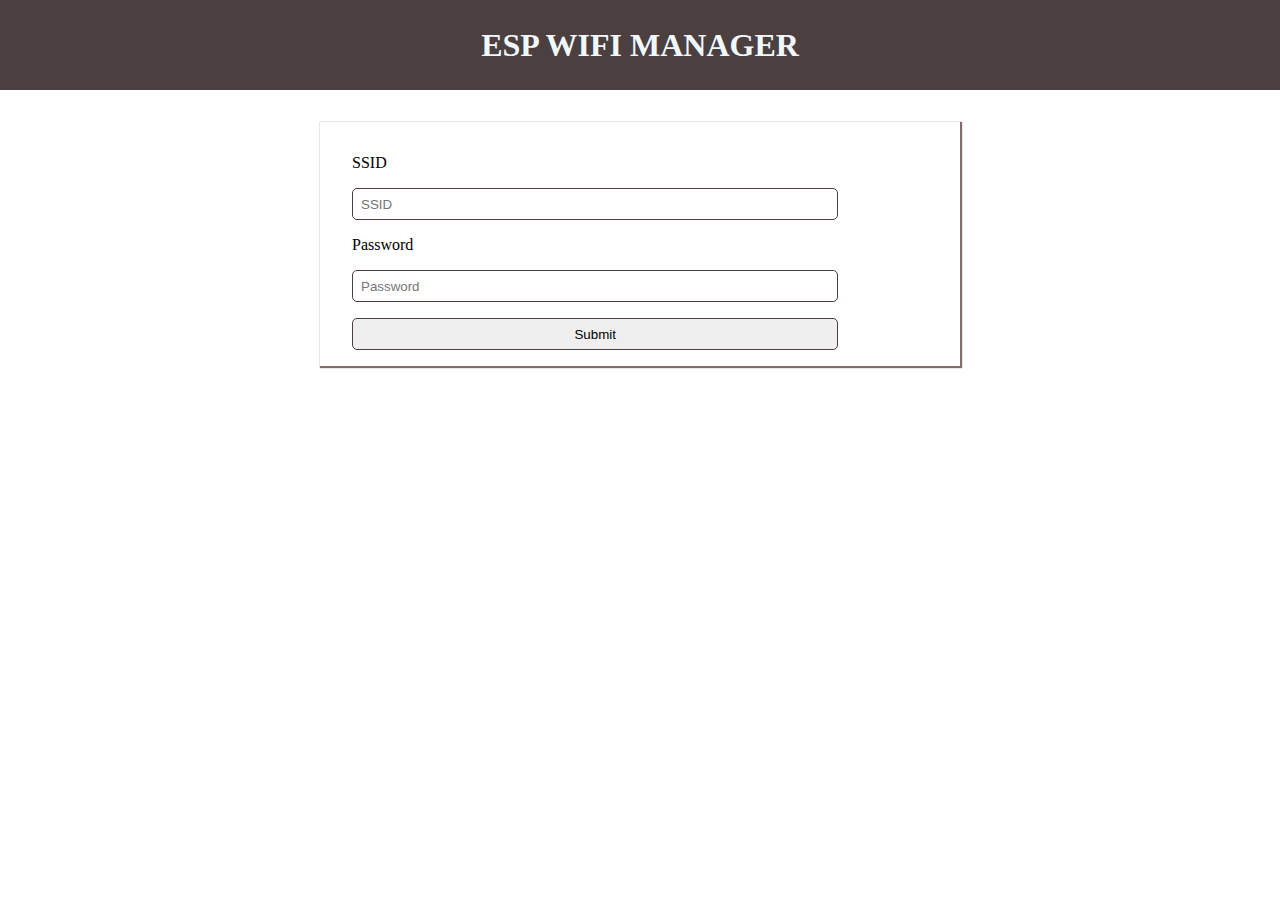
<file: data/index.html>
<!DOCTYPE html>
<html lang="en">
<head>
    <meta charset="UTF-8">
    <meta http-equiv="X-UA-Compatible" content="IE=edge">
    <meta name="viewport" content="width=device-width, initial-scale=1.0">
    <title>ESP WIFI MANAGER</title>
    <link rel="stylesheet" href="style.css"/>
</head>
<body>
    <main>
        <header>
            <h1>ESP WIFI MANAGER</h1>
        </header>
        <div class="form-container">
            <form action="/" method="post">
                <label for="ssid">SSID</label>
                <input type="text" name="ssid" id="ssid" placeholder="SSID" required>
                <label for="pass">Password</label>
                <input type="password" name="pass" id="pass" placeholder="Password" required>
                <input type="submit" value="Submit" class="form-button">
            </form>
        </div>
    </main>
</body>
</file>
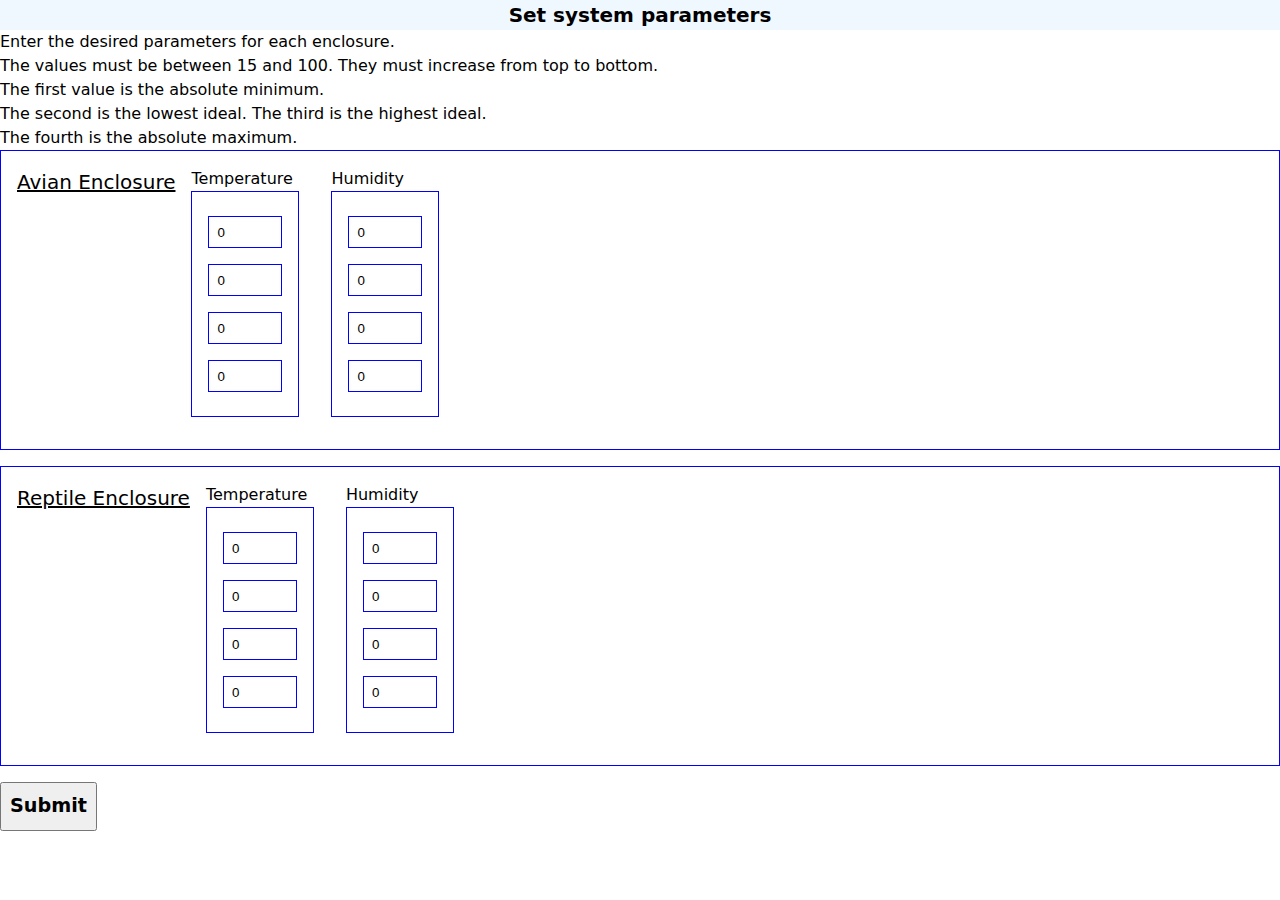
<file: data/params.html>
<!DOCTYPE html>
<html lang="en">
  <head>
    <meta charset="UTF-8" />
    <meta name="viewport" content="width=device-width, initial-scale=1.0" />
    <title>System Parameters Setup</title>
    <script type="module" crossorigin src="index-20d33217.js"></script>
    <link rel="stylesheet" href="index-b1ad9639.css">
  </head>
  <body>
    <div id="app"></div>
    
  </body>
</html>
</file>
<file: data/style.css>
* {
  box-sizing: border-box;
  margin: 0;
  padding: 0;
}

main {
  display: flex;
  flex-direction: column;
  align-items: center;
}

header {
  width: 100vw;
  height: 10vh;
  background-color: #4b3f3f;
  color: aliceblue;
  display: flex;
  align-items: center;
  justify-content: center;
}

.form-container {
  margin-top: 2rem;
  box-shadow: 1px 1px 1px 1px #826d6d;
  width: 50vw;
  /* border: solid 1px #4b3f3f; */
}

form {
  display: flex;
  flex-direction: column;
  align-items: center;
  justify-content: center;
  width: inherit;
  padding: 1rem;
}
form > label {
  margin: 1rem;
  align-self: flex-start;
}
form > input {
  width: 80%;
  margin: 0 0 0 1rem;
  height: 2rem;
  border-radius: 5px;
  align-self: flex-start;
  border: solid 1px #4b3f3f;
  padding: 0.5rem;
}
form > .form-button {
  margin-top: 1rem;
  cursor: pointer;
}

@media screen and (max-width: 768px) {
  .form-container {
    width: 80vw;
  }
}
</file>
<file: data/index-b1ad9639.css>
:root {
  font-family: Inter, system-ui, Avenir, Helvetica, Arial, sans-serif;
  line-height: 1.5;
  font-weight: 400;
}
button {
  font-family: Inter, system-ui, Avenir, Helvetica, Arial, sans-serif;
  line-height: 1.5;
  font-weight: 600;
  font-size: 1.2rem;
  padding: 0.5rem;
  cursor: pointer;
}
* {
  box-sizing: border-box;
  padding: 0;
  margin: 0;
}
.header-wrapper {
  display: flex;
  justify-content: space-between;
  justify-content: center;
  background-color: #f0f8ff;
}
.header {
  font-size: 20px;
}
.form-wrapper {
  margin: 0 1rem;
}
.form {
  display: flex;
  flex-direction: column;
  padding: 1rem;
  margin: 0 0 1rem;
  border: solid 1px blue;
}
.form > input {
  margin: 0.5rem 0;
  padding: 0.5rem;
  height: 2rem;
  border: solid 1px blue;
}
.enclosure-wrapper {
  display: flex;
  padding: 1rem;
  margin: 0 0 1rem;
  border: solid 1px blue;
}
.enclosure-label {
  font-size: 20px;
  text-decoration: underline;
}
@media screen and (max-width: 768px) {
  .enclosure-wrapper {
    flex-direction: column;
  }
}
</file>
